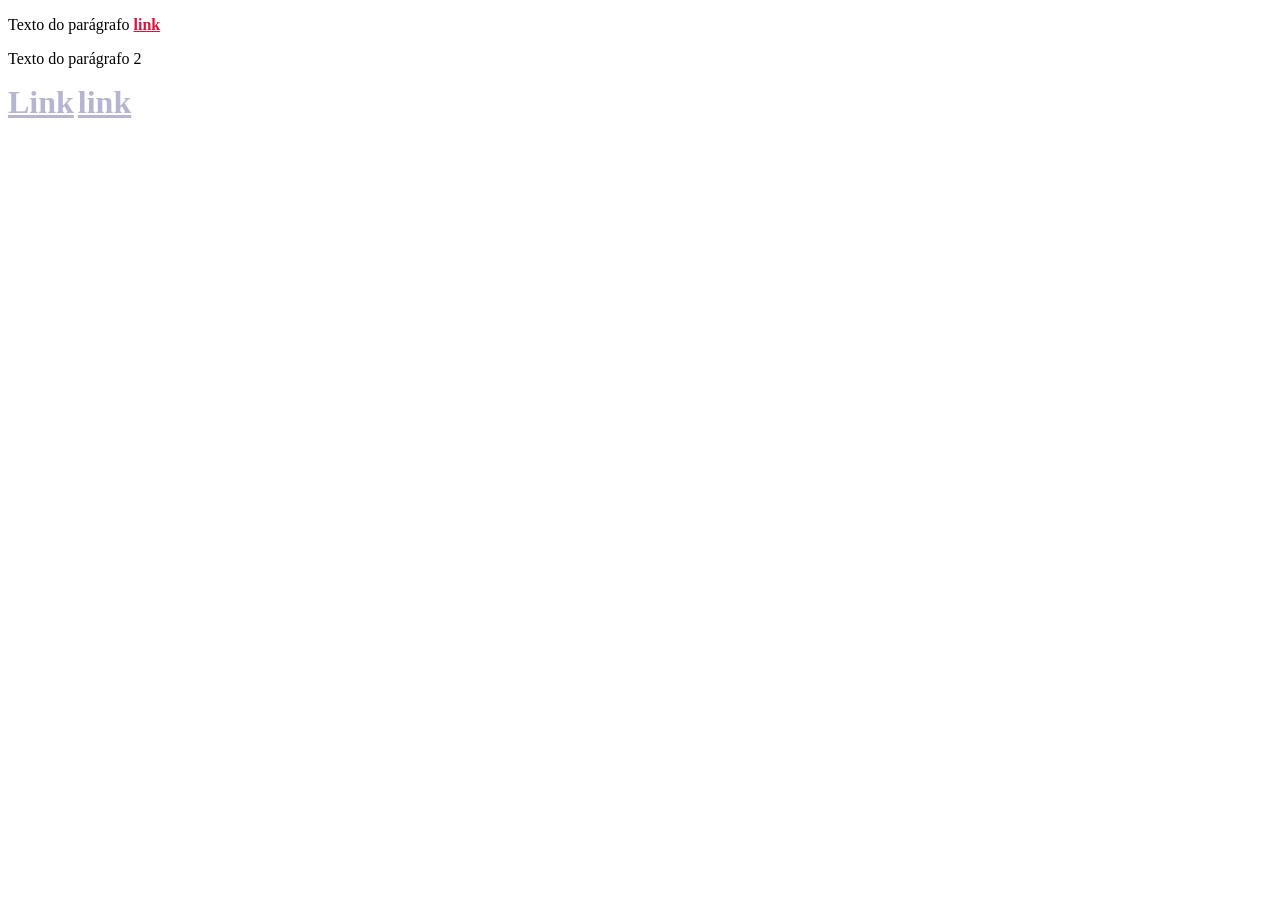
<file: CSS/Aula10/index.html>
<!doctype html>
<html>
  <head>
    <meta charset="UTF-8" />
    <title>Document</title>
    <link rel="stylesheet" href="style.css" />
  </head>

  <body>
    <p id="paragrafo1">
      Texto do parágrafo
      <a href="#">link</a>
    </p>
    <p>Texto do parágrafo 2</p>
    <a class="negrito" href="#">Link</a>
    <a href="#">link</a>
  </body>
</html>
</file>
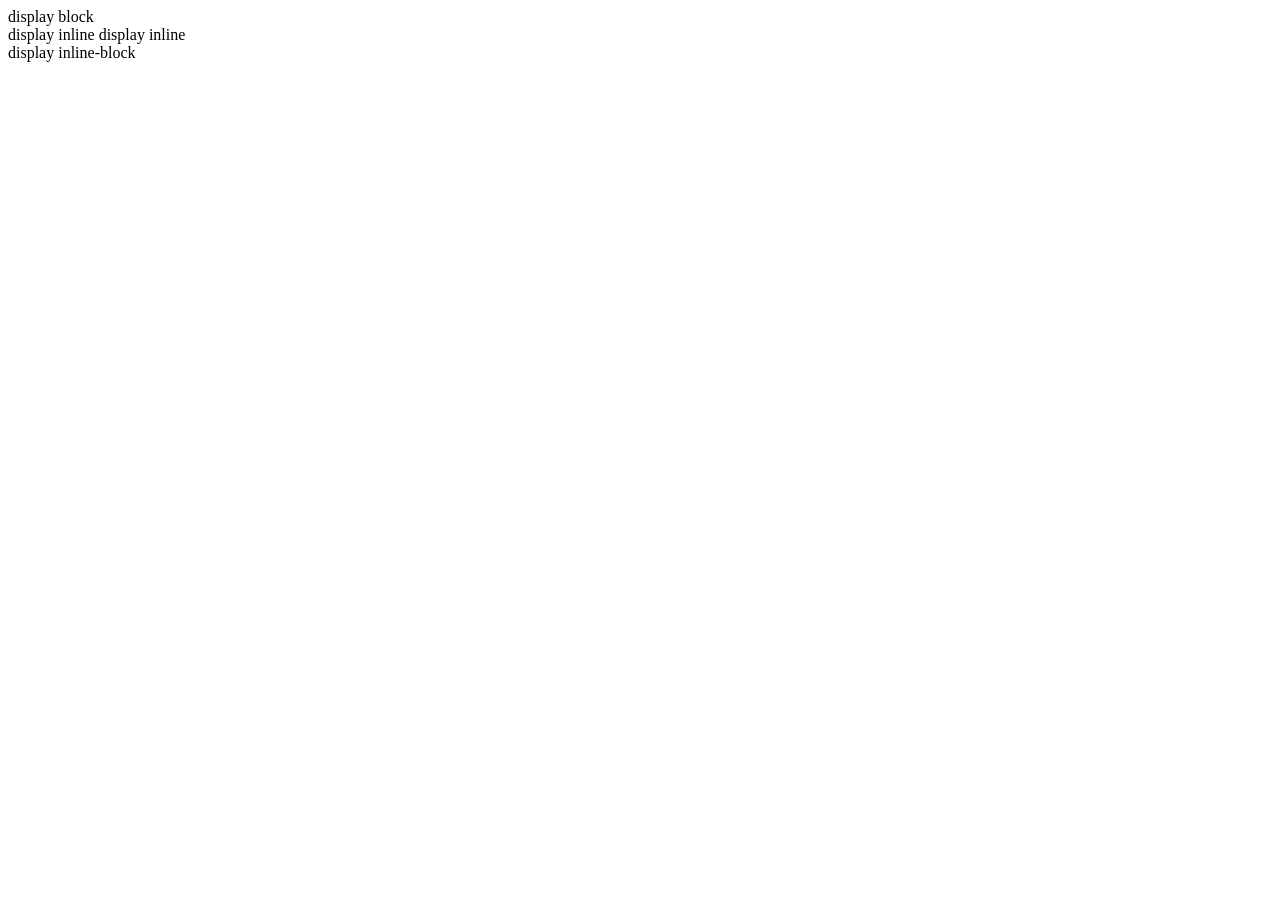
<file: CSS/aula11/index.html>
<!doctype html>
<html lang="en">
  <head>
    <meta charset="UTF-8" />
    <meta name="viewport" content="width=device-width, initial-scale=1.0" />
    <title>Document</title>
  </head>
  <body>
    <div class="display-block">display block</div>
    <span class="display-inline">display inline</span>
    <span class="display-inline">display inline</span>
    <div class="display-inline-block">display inline-block</div>
  </body>
</html>
</file>
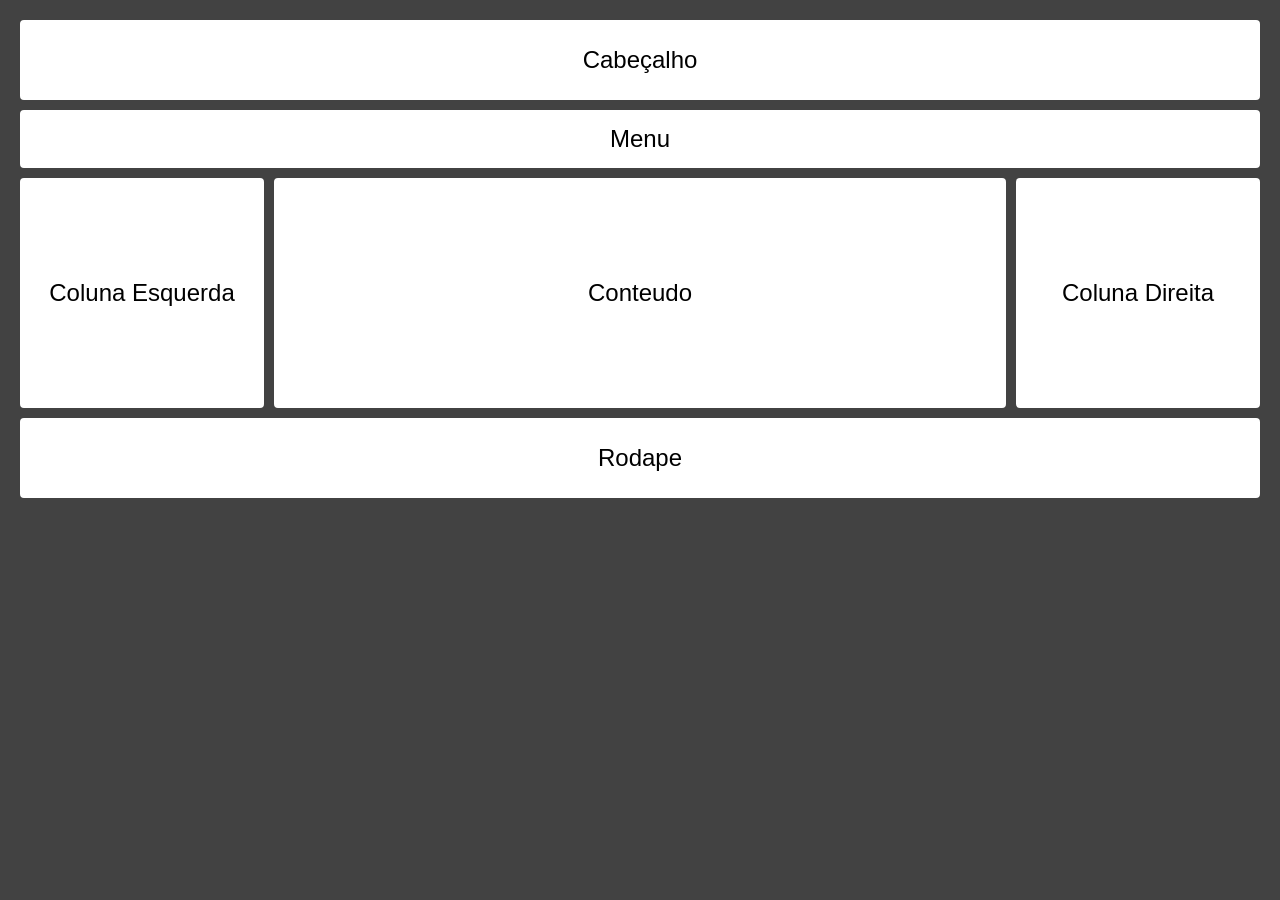
<file: CSS/aula13/index.html>
<!doctype html>
<html>
  <head>
    <meta charset="UTF-8" />
    <title>Document</title>
    <link rel="stylesheet" href="style.css" />
  </head>

  <body>
    <header class="cabecalho">cabeçalho</header>
    <div class="menu">menu</div>
    <div class="container">
      <aside class="colunaEsquerda">coluna esquerda</aside>
      <main class="conteudo">conteudo</main>
      <aside class="colunaDireita">coluna direita</aside>
    </div>
    <footer class="rodape">rodape</footer>
  </body>
</html>
</file>
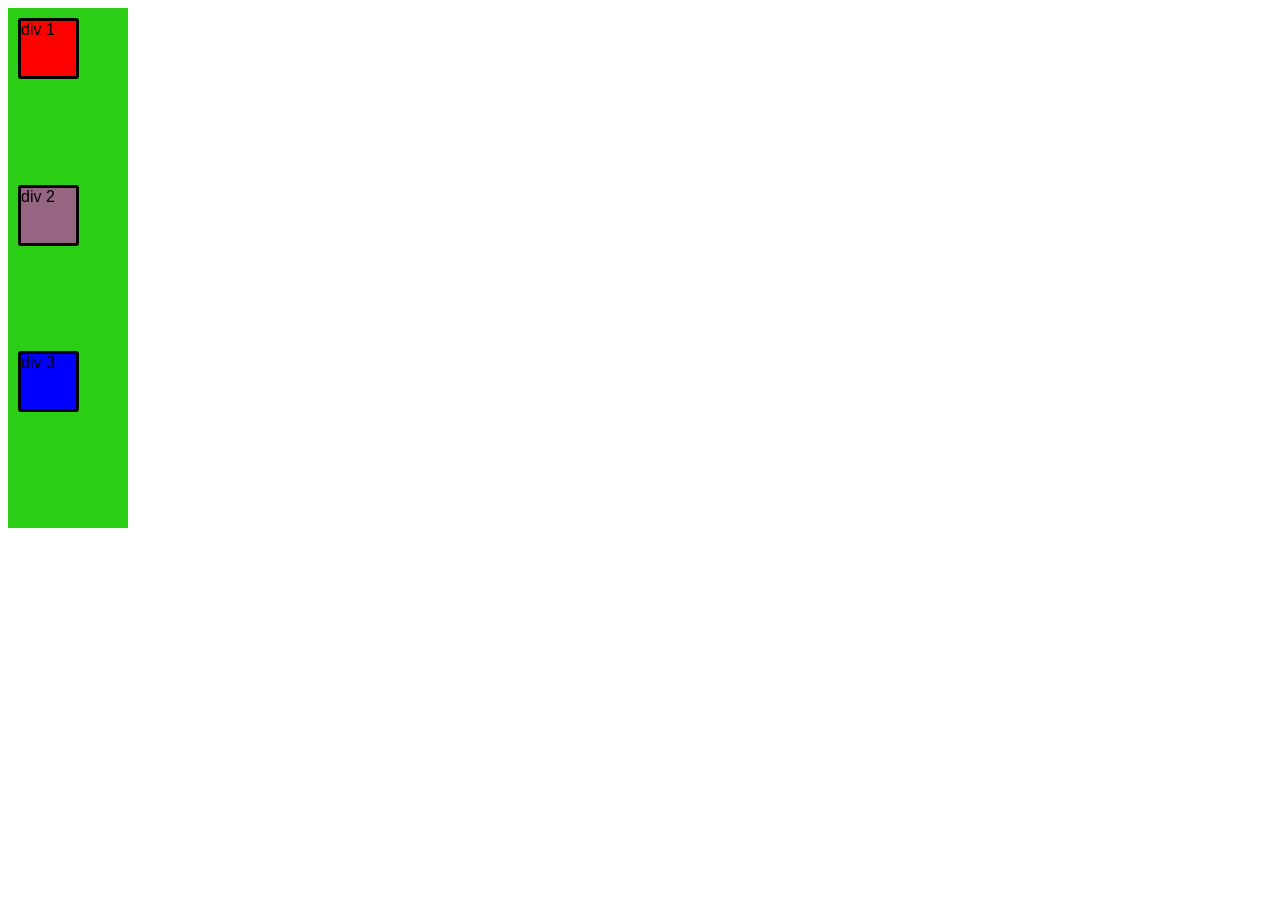
<file: CSS/aula14-15/index.html>
<!doctype html>
<html lang="en">
  <head>
    <meta charset="UTF-8" />
    <meta name="viewport" content="width=device-width, initial-scale=1.0" />
    <title>Document</title>
    <link rel="stylesheet" href="style.css" />
  </head>
  <body>
    <main class="container">
      <div class="box" id="box1">div 1</div>
      <div class="box" id="box2">div 2</div>
      <div class="box" id="box3">div 3</div>
    </main>
  </body>
</html>
</file>
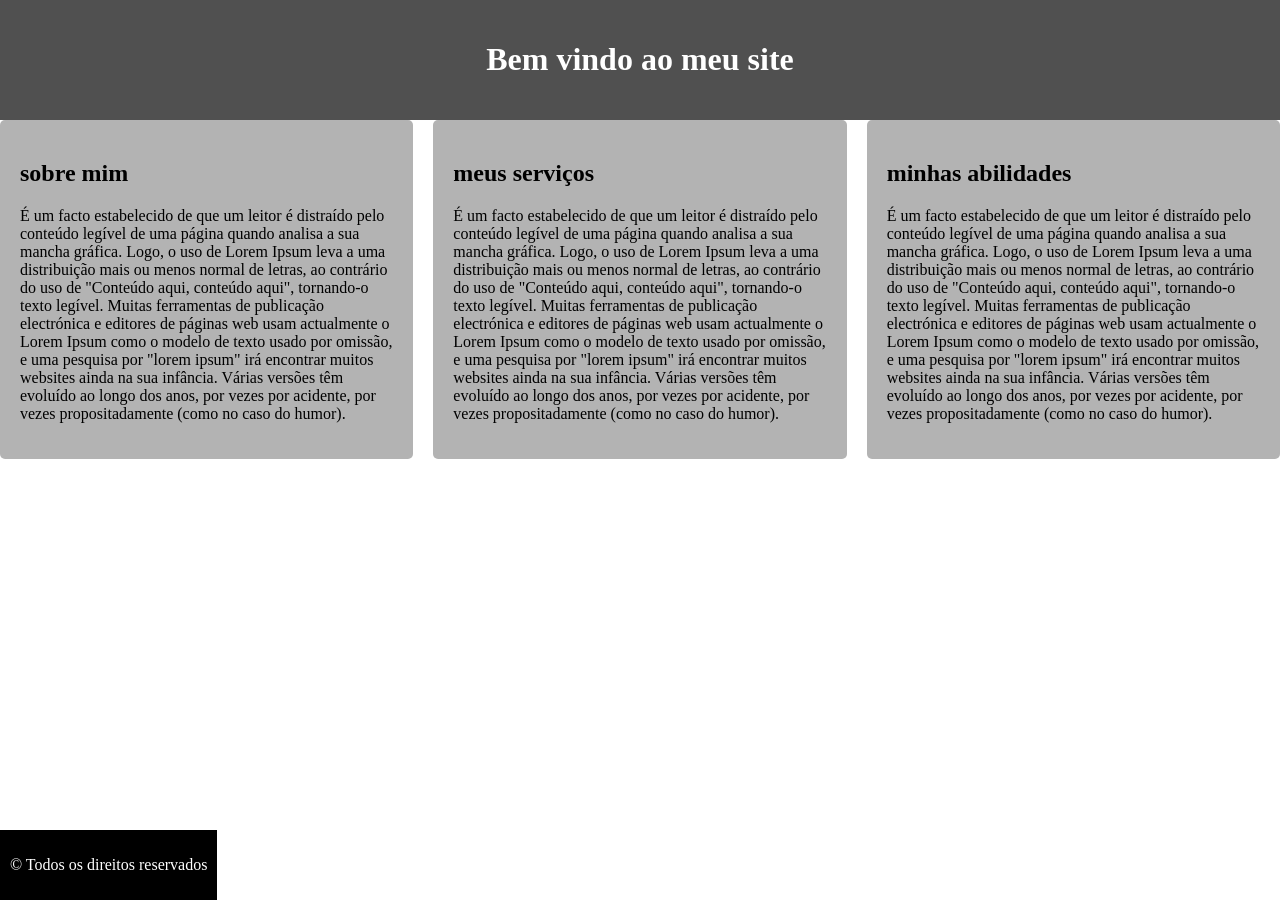
<file: CSS/aula16/index.html>
<!doctype html>
<html lang="en">
  <head>
    <meta charset="UTF-8" />
    <meta name="viewport" content="width=device-width, initial-scale=1.0" />
    <title>Portifólio - Bryan</title>
    <link rel="stylesheet" href="style.css" />
  </head>
  <body>
    <header>
      <h1>Bem vindo ao meu site</h1>
    </header>
    <main>
      <section class="content">
        <h2>sobre mim</h2>
        <p>
          É um facto estabelecido de que um leitor é distraído pelo conteúdo
          legível de uma página quando analisa a sua mancha gráfica. Logo, o uso
          de Lorem Ipsum leva a uma distribuição mais ou menos normal de letras,
          ao contrário do uso de "Conteúdo aqui, conteúdo aqui", tornando-o
          texto legível. Muitas ferramentas de publicação electrónica e editores
          de páginas web usam actualmente o Lorem Ipsum como o modelo de texto
          usado por omissão, e uma pesquisa por "lorem ipsum" irá encontrar
          muitos websites ainda na sua infância. Várias versões têm evoluído ao
          longo dos anos, por vezes por acidente, por vezes propositadamente
          (como no caso do humor).
        </p>
      </section>
      <section class="content">
        <h2>meus serviços</h2>
        <p>
          É um facto estabelecido de que um leitor é distraído pelo conteúdo
          legível de uma página quando analisa a sua mancha gráfica. Logo, o uso
          de Lorem Ipsum leva a uma distribuição mais ou menos normal de letras,
          ao contrário do uso de "Conteúdo aqui, conteúdo aqui", tornando-o
          texto legível. Muitas ferramentas de publicação electrónica e editores
          de páginas web usam actualmente o Lorem Ipsum como o modelo de texto
          usado por omissão, e uma pesquisa por "lorem ipsum" irá encontrar
          muitos websites ainda na sua infância. Várias versões têm evoluído ao
          longo dos anos, por vezes por acidente, por vezes propositadamente
          (como no caso do humor).
        </p>
      </section>
      <section class="content">
        <h2>minhas abilidades</h2>
        <p>
          É um facto estabelecido de que um leitor é distraído pelo conteúdo
          legível de uma página quando analisa a sua mancha gráfica. Logo, o uso
          de Lorem Ipsum leva a uma distribuição mais ou menos normal de letras,
          ao contrário do uso de "Conteúdo aqui, conteúdo aqui", tornando-o
          texto legível. Muitas ferramentas de publicação electrónica e editores
          de páginas web usam actualmente o Lorem Ipsum como o modelo de texto
          usado por omissão, e uma pesquisa por "lorem ipsum" irá encontrar
          muitos websites ainda na sua infância. Várias versões têm evoluído ao
          longo dos anos, por vezes por acidente, por vezes propositadamente
          (como no caso do humor).
        </p>
      </section>
    </main>
    <footer>
      <p>&copy; Todos os direitos reservados</p>
    </footer>
  </body>
</html>
</file>
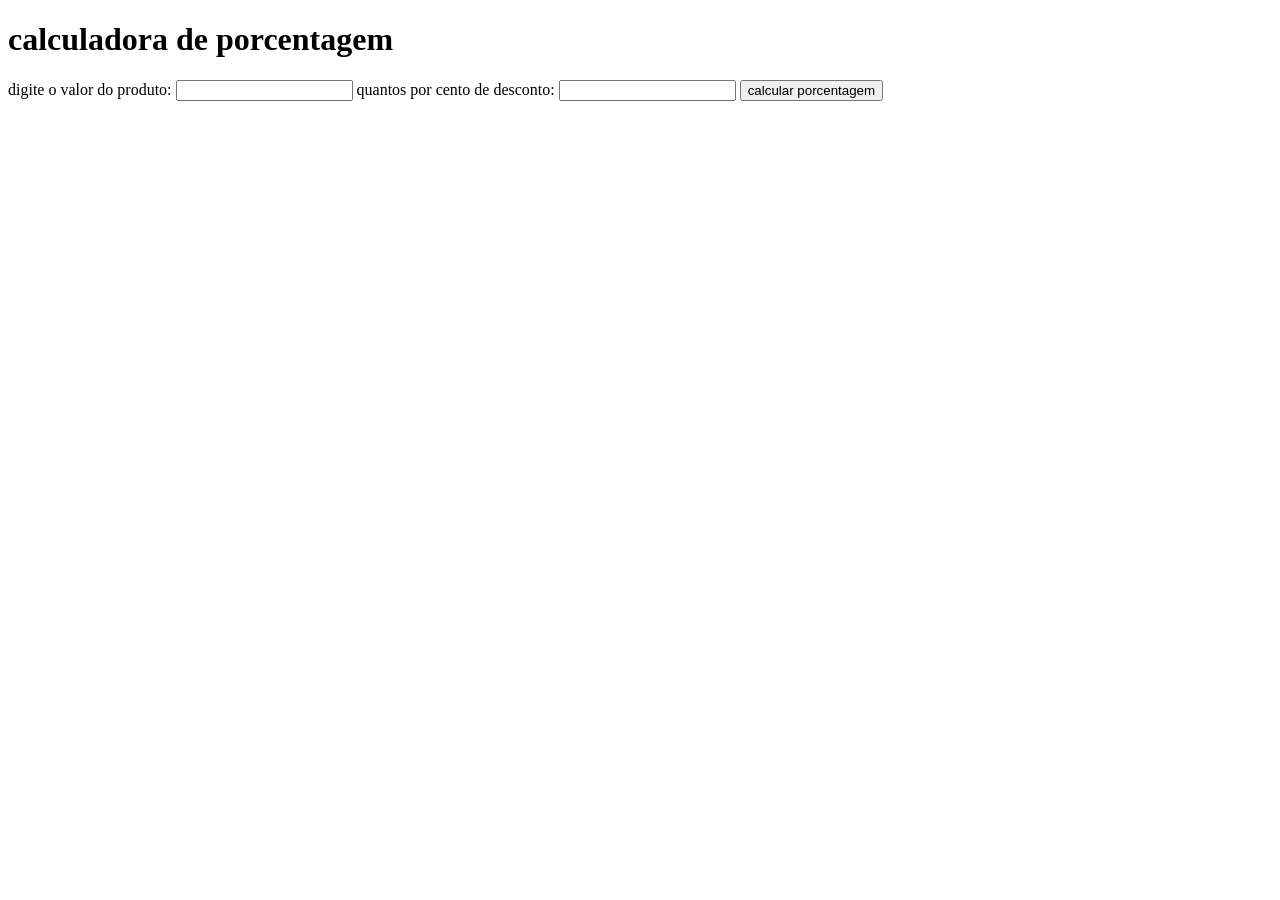
<file: CSS/aula17-18 exercicios/index.html>
<!doctype html>
<html lang="en">
  <head>
    <meta charset="UTF-8" />
    <meta name="viewport" content="width=device-width, initial-scale=1.0" />
    <title>aula javascript</title>
    <script src="script.js"></script>
  </head>
  <body>
    <h1>calculadora de porcentagem</h1>
    <label>digite o valor do produto:</label>
    <input type="number" id="valor" />
    <label>quantos por cento de desconto:</label>
    <input type="number" id="porcentagem" />
    <button onclick="calcularPorcentagem()">calcular porcentagem</button>
    <p id="resultado"></p>
  </body>
</html>
</file>
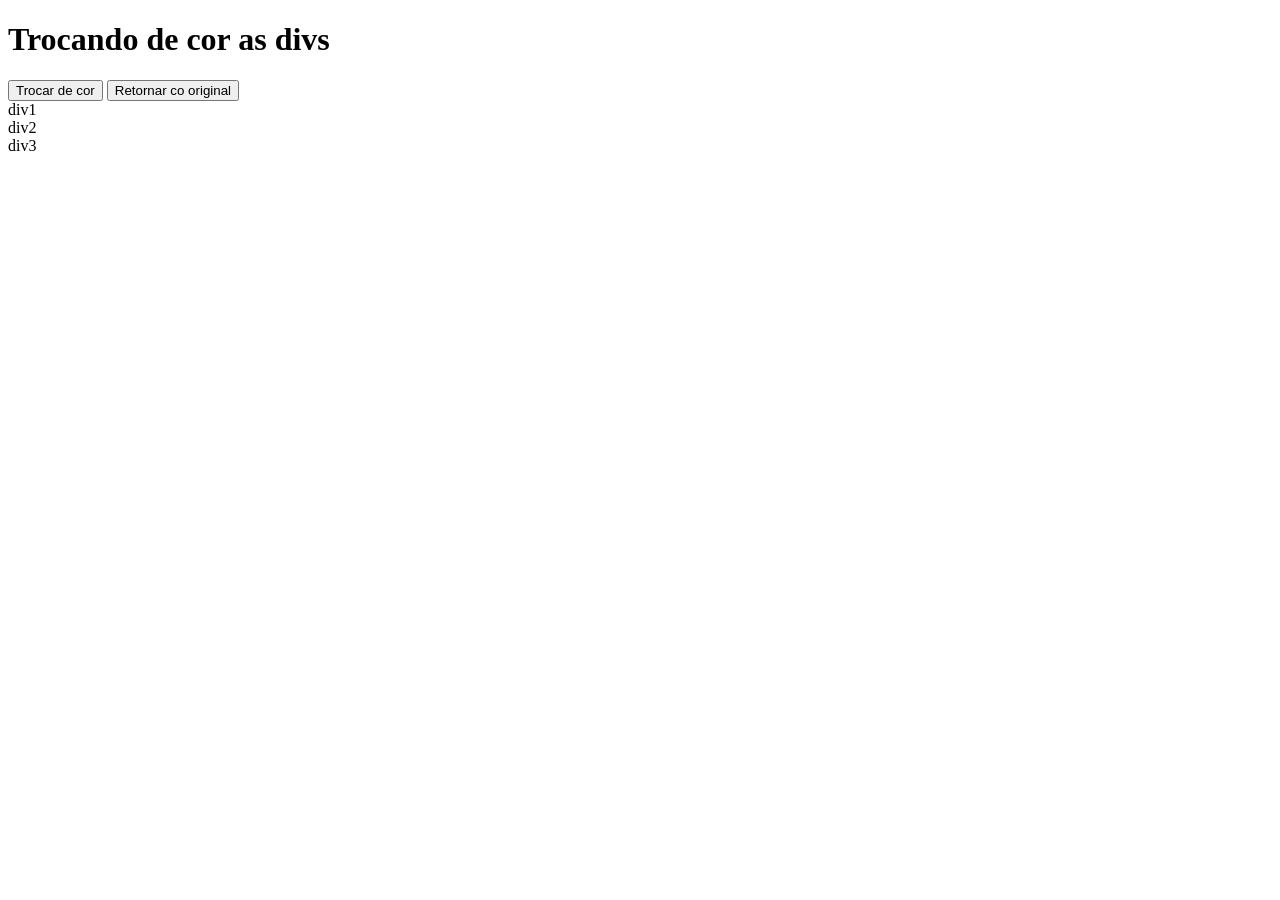
<file: CSS/aula19/index.html>
<!doctype html>
<html lang="en">
  <head>
    <meta charset="UTF-8" />
    <meta name="viewport" content="width= device-width, initial-scale=1.0" />
    <title>aula de javascript</title>
    <script src="script.js"></script>
  </head>
  <body>
    <h1>Trocando de cor as divs</h1>
    <button id="botão troca cor" onclick="trocarCor()">Trocar de cor</button>
    <button id="botão retorna cor" onclick="retornarCor()">
      Retornar co original
    </button>

    <div id="div1" class="divTrocaCor">div1</div>
    <div id="div2" class="divTrocaCor">div2</div>
    <div id="div3" class="divTrocaCor">div3</div>
  </body>
</html>
</file>
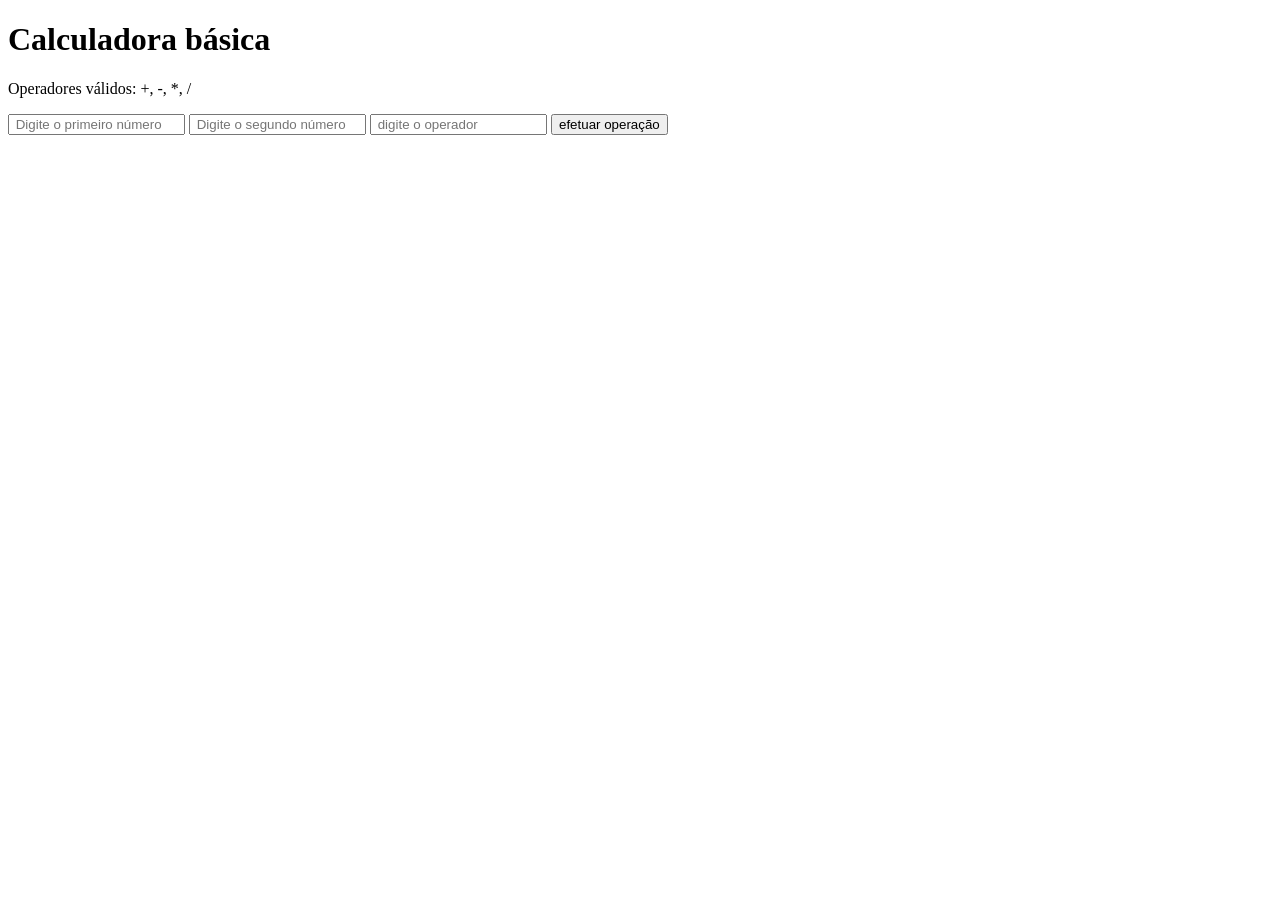
<file: CSS/aula19/aula19 parte 2/index.html>
<!doctype html>
<html lang="en">
  <head>
    <meta charset="UTF-8" />
    <meta name="viewport" content="width=device-width, initial-scale=1.0" />
    <title>Aula de JavaScript</title>
    <script src="script.js"></script>
  </head>
  <body>
    <h1>Calculadora básica</h1>
    <p>Operadores válidos: +, -, *, /</p>
    <input type="text" id="num1" placeholder=" Digite o primeiro número" />
    <input type="text" id="num2" placeholder=" Digite o segundo número" />
    <input type="text" id="operator" placeholder=" digite o operador" />

    <button onclick="calcular()">efetuar operação</button>
    <p id="result"></p>
  </body>
</html>
</file>
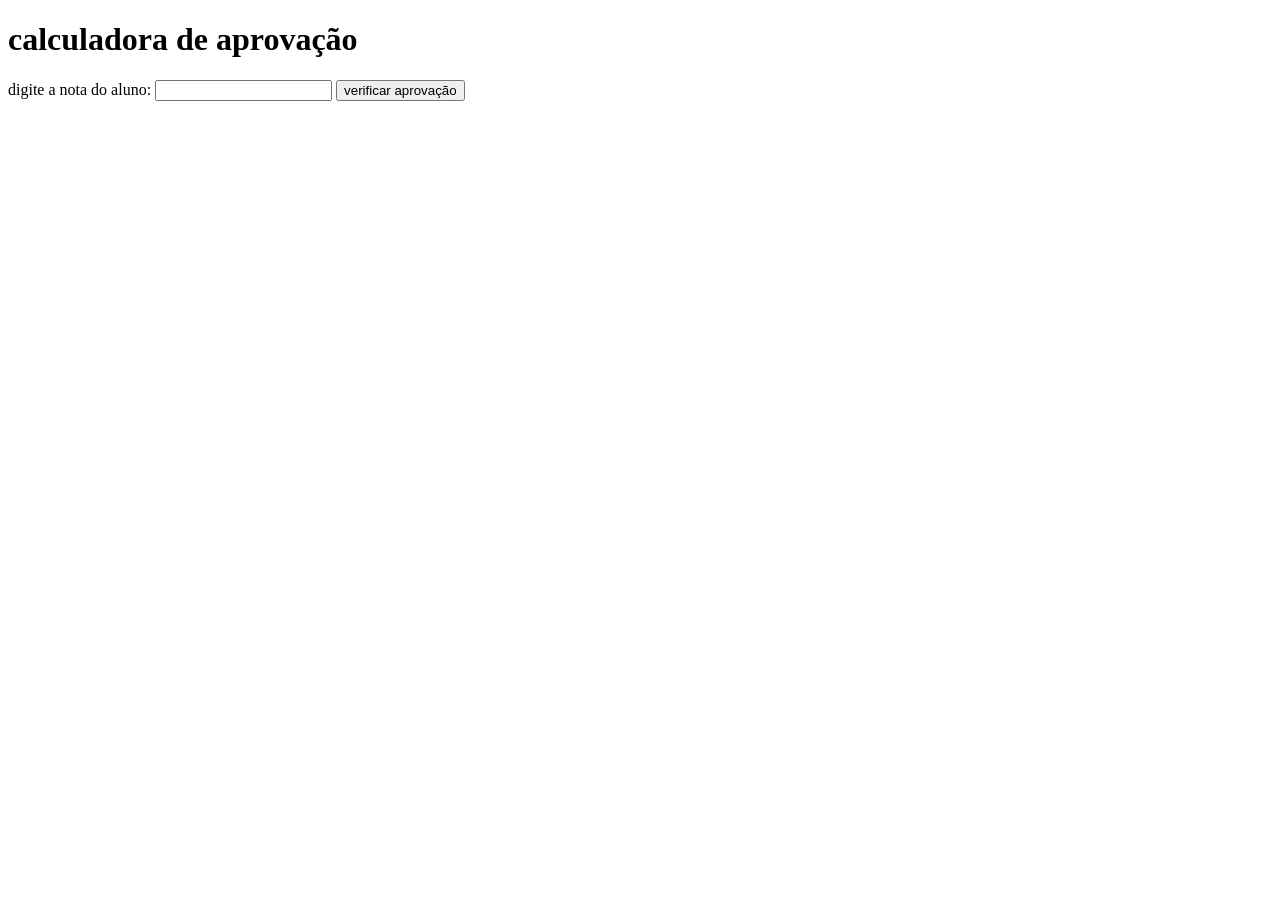
<file: CSS/aula17-18/inex.html>
<!doctype html>
<html lang="en">
  <head>
    <meta charset="UTF-8" />
    <meta name="viewport" content="width=device-width, initial-scale=1.0" />
    <title>aula javascript</title>
    <script src="script.js"></script>
  </head>
  <body>
    <h1>calculadora de aprovação</h1>
    <label>digite a nota do aluno:</label>
    <input type="number" id="nota" />
    <button onclick="verificarAprovacao()">verificar aprovação</button>
    <p id="resultado"></p>
  </body>
</html>
</file>
<file: CSS/Aula10/style.css>
p ~ a {
  font-weight: bold;
  color: rgb(181, 181, 209);
  font-size: xx-large;
}
p > a {
  font-weight: bold;
  color: crimson;
}
</file>
<file: CSS/aula13/style.css>
/* Reseta margens padrões e define a fonte */
body {
  margin: 0;
  font-family: Arial, sans-serif;
  background-color: #424242; /* Cor de fundo roxa escura externa */
  padding: 20px;
  display: flex;
  flex-direction: column;
  gap: 10px; /* Cria o espaçamento vertical entre os blocos */
}

/* Estilização geral estilizar e centralizar o texto*/
.cabecalho,
.menu,
.colunaEsquerda,
.colunaDireita,
.conteudo,
.rodape {
  display: flex; /* 1. Transforma o quadrado em um container Flex */
  color: #000;
  font-size: 24px;
  border: 15px solid #ffffff;
  border-radius: 4px;
  text-transform: capitalize;
  background-color: #ffffff;
  justify-content: center; /* Centraliza horizontalmente */
  align-items: center; /* Centraliza verticalmente */
  text-align: center; /* Garante que o texto quebre e permaneça centralizado */
}

.cabecalho {
  position: 20px;
  grid-column: 1/-1;
  height: 50px;
}

.container {
  display: grid;
  grid-template-columns: 1fr 3fr 1fr;
  column-gap: 10px;
}
.colunaEsquerda,
.colunaDireita {
  grid-column: 1fr;
  min-height: 200px; /* Garante uma altura para o bloco central */
}
.conteudo {
  grid-column: 3fr;
}

.rodape {
  height: 50px;
}
</file>
<file: CSS/aula14-15/style.css>
.container {
  background-color: #2ace14;
  font-family: Arial, Helvetica, sans-serif;
  padding: 10px;
  height: 500px;
  width: 100px;
  display: flex;
  flex-direction: row;
  align-items: stretch;
  flex-wrap: wrap;
  align-content: stretch;
}

.box {
  height: 55px;
  width: 55px;
  border: 3px solid black;
  border-radius: 3px;
}

#box1 {
  background-color: #ff0000;
}
#box2 {
  background-color: #ff00ee81;
}
#box3 {
  background-color: #0000ff;
}
</file>
<file: CSS/aula16/style.css>
body {
  family: Arial, Helvetica, sans-serif;
  margin: 0;
}
header {
  background-color: #505050;
  color: #ffffff;
  padding: 20px;
  text-align: center;
}
main {
  display: grid;
  grid-template-columns: repeat(auto-fit, minmax(300px, 1fr));
  gap: 20px;
}
.content {
  background-color: #b3b3b3;
  padding: 20px;
  border-radius: 5px;
}
footer {
  background-color: #000000;
  color: #ffffff;
  text-align: center;
  padding: 10px;
  position: fixed;
  bottom: 0;
}
</file>
